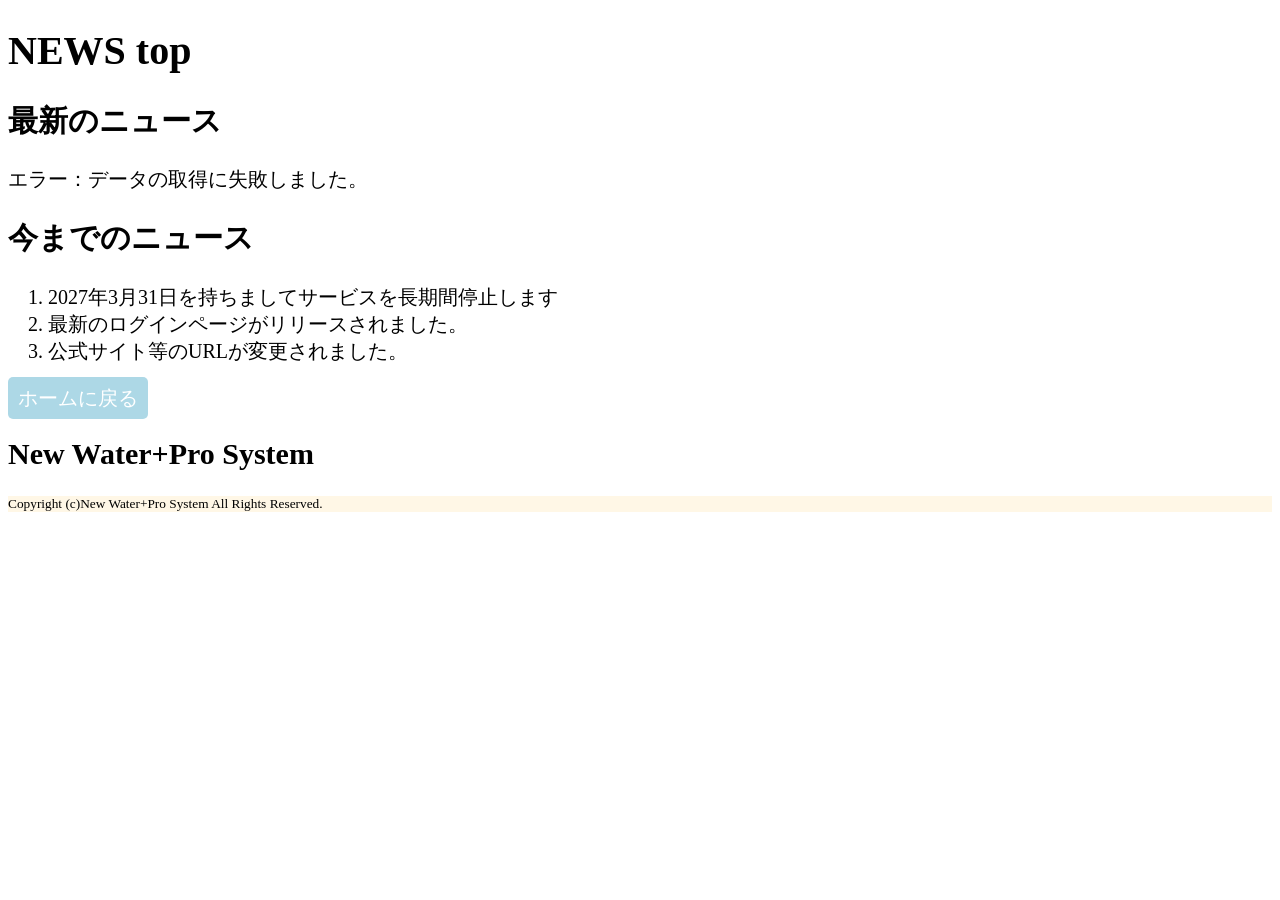
<file: Folder/NEWS.html>
<!DOCTYPE html>
<html lang="ja">
<head>
  <meta charset="UTF-8">
  <meta name="viewport" content="width=device-width, initial-scale=1.0">
  <meta http-equiv="X-UA-Compatible" content="ie=edge">
 <link rel="stylesheet" href="style2.css"/>
   <script src="main2.js"></script>
  <title>ニュース top</title>
</head>
<body>  <h1>NEWS top</h1>
  <h2>最新のニュース</h2>
      <div id="display-area">読み込み中...</div>
  <h2>今までのニュース</h2>
  <ol>
    <li>2027年3月31日を持ちましてサービスを長期間停止します</li>
    <li>最新のログインページがリリースされました。</li>
    <li>公式サイト等のURLが変更されました。</li>
  </ol>
<a href="index.html" id="b">ホームに戻る</a >
<h2>New Water+Pro System</h2>
<p id="a">Copyright (c)New Water+Pro System All Rights Reserved.</p>
</body>
</html>
</file>
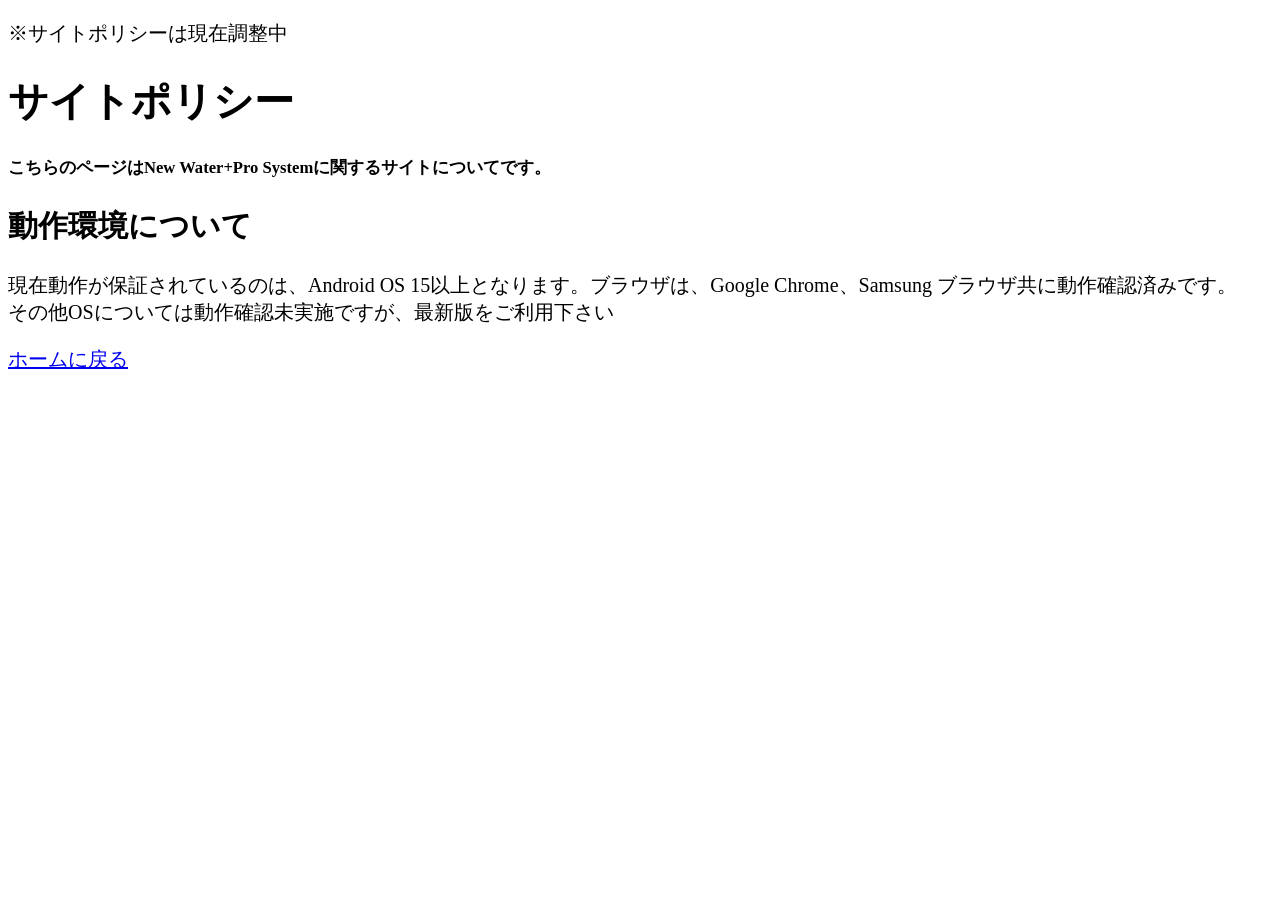
<file: Folder/policy.html>
<!DOCTYPE html>
<html lang="ja">
<head>
  <meta charset="UTF-8">
  <meta name="viewport" content="width=device-width, initial-scale=1.0">
  <meta http-equiv="X-UA-Compatible" content="ie=edge">
  <title>url</title>
</head>
<body>
   <link rel="stylesheet" href="style.css">
   <p>※サイトポリシーは現在調整中</p>
<h1>サイトポリシー</h1>
<h5>こちらのページはNew Water+Pro Systemに関するサイトについてです。</h5>
<h2>動作環境について</h2>
<p>現在動作が保証されているのは、Android OS 15以上となります。ブラウザは、Google Chrome、Samsung ブラウザ共に動作確認済みです。
<br>その他OSについては動作確認未実施ですが、最新版をご利用下さい</p>
  
</table>
<a href="index.html">ホームに戻る</a>
</body>
</html>
</file>
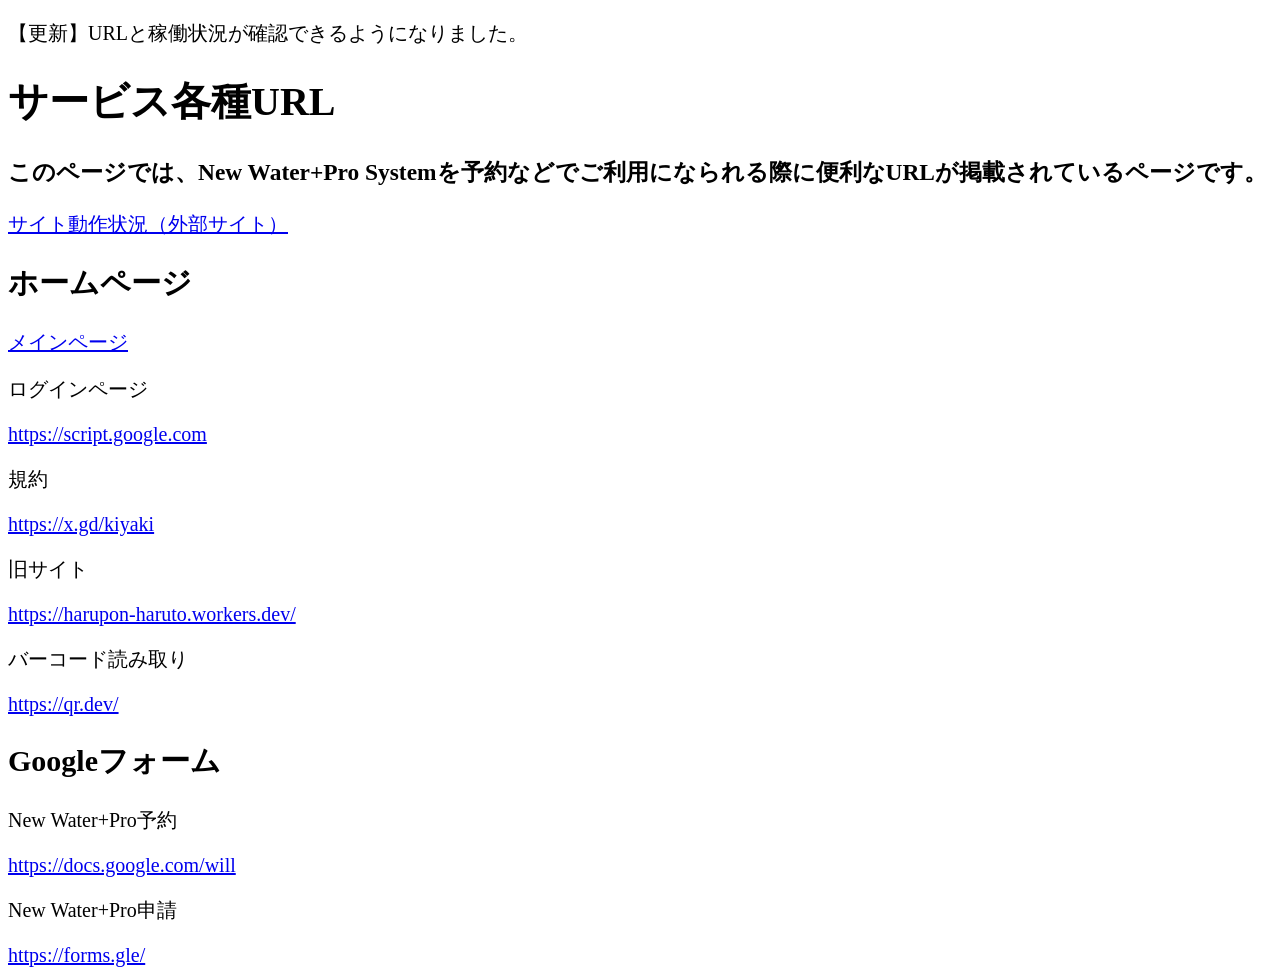
<file: Folder/url.html>
<!DOCTYPE html>
<html lang="ja">
<head>
  <meta charset="UTF-8">
  <meta name="viewport" content="width=device-width, initial-scale=1.0">
  <meta http-equiv="X-UA-Compatible" content="ie=edge">
  <title>url</title>
</head>
<body>
   <link rel="stylesheet" href="style.css">
   <p>【更新】URLと稼働状況が確認できるようになりました。</p>
 <h1>サービス各種URL</h1>
<h3>このページでは、New Water+Pro Systemを予約などでご利用になられる際に便利なURLが掲載されているページです。</h3>
<a href="https://docs.google.com/spreadsheets/d/1bdlruWH5g3HCWEuPzOBZlSPu-AvJxEmqZ7aIFyJj8Fc/edit?usp=drivesdk">サイト動作状況（外部サイト）</a>
<h2>ホームページ</h2>
<a href="https://harupon0628.github.io/index-main/">メインページ</a>
<p>ログインページ<p>
  <a href="https://script.google.com/macros/s/AKfycby7XAjoM19A9EYS9FmDqMi5g2g33dxM_iJJ_RjFMWxr1m2EE6V2-0G2iZ6HFyl8NmY/exec">https://script.google.com</a>
<p>規約</p>
<a href="https://x.gd/kiyaki">https://x.gd/kiyaki</a>
<p>旧サイト</p>
<a href="https://black-wood-bd0f.harupon-haruto.workers.dev/">https://harupon-haruto.workers.dev/</a>
<p>バーコード読み取り</p>
<a href="https://qr.harupon-haruto.workers.dev/">https://qr.dev/</a>
<h2>Googleフォーム</h2>
<p>New Water+Pro予約</p>
<a href="https://docs.google.com/forms/d/e/1FAIpQLSc7XE4y1VU5N9xZX4bdC1GHR4muxfOr3BemZ5d2BqLoM8p4lQ/viewform">https://docs.google.com/will</a>
<p>New Water+Pro申請</p>
<a href="https://forms.gle/Yk3MTcuf3WoGnLkS7">https://forms.gle/</a>
</body>
</html>
</file>
<file: Folder/style2.css>
body{
  font-size: 15pt;
}
#a{
  font-size: 10pt;
    background: #FFF7E6;
}
#b{
  text-decoration: none;
  border-radius: 5px;
  background-color: lightblue;
  padding: 10px;
  text-decoration: none;
  color: white;
}
</file>
<file: Folder/style.css>
body {
    font-size: 15pt;
}
#a{
    
}
#b{
    text-align: center;
}
#c{
    font-size: 10pt;
    background: #07A0FAE6;
}
#d{
    color: #FF0000;
}
body {
    font-size: 15pt;
}
/* 基本設定 */
.container {
    max-width: 500px;
    margin: 0 auto;
}


/* 4つ並べるためのグリッド設定 */
.grid-container {
    display: grid;
    grid-template-columns: repeat(2, 1fr); /* 横に2つ */
    gap: 15px; /* カード同士の隙間 */
}

/* スマホでは1列にする */
@media (max-width: 600px) {
    .grid-container {
        grid-template-columns: 1fr;
    }
}

/* カード全体のリンク設定 */
.card {
    text-decoration: none;
    display: block;
    overflow: hidden;
    position: relative;
}

.card-image {
    position: relative;
    width: 100%;
    aspect-ratio: 4 / 3; /* 画像の縦横比 */
}

.card-image img {
    width: 100%;
    height: 100%;
    object-fit: cover; /* 画像を枠いっぱいに収める */
}

/* 画像の上に乗る文字の設定 */
.card-overlay {
    position: absolute;
    top: 0;
    left: 0;
    width: 100%;
    height: 100%;
    background: rgba(255, 255, 255, 0.4); /* うっすら白いフィルター */
    display: flex;
    flex-direction: column;
    justify-content: center;
    align-items: center;
    text-align: center;
    padding: 10px;
    box-sizing: border-box;
}

.card-overlay h2 {
    color: #003366;
    font-size: 1.1rem;
    margin: 0 0 10px 0;
}

.card-overlay h2 span {
    display: block;
    font-size: 1.4rem;
    font-weight: bold;
}

/* ボタン風のデザイン */
.btn {
    background-color: #003366;
    color: #fff;
    padding: 5px 20px;
    border-radius: 3px;
    font-size: 0.8rem;
    transition: 0.3s;
}

.card:hover .btn {
    background-color: #0055aa;
}
#j{
    font-size: 15pt;
}
#k{
    color: #FF0000;
}
</file>
